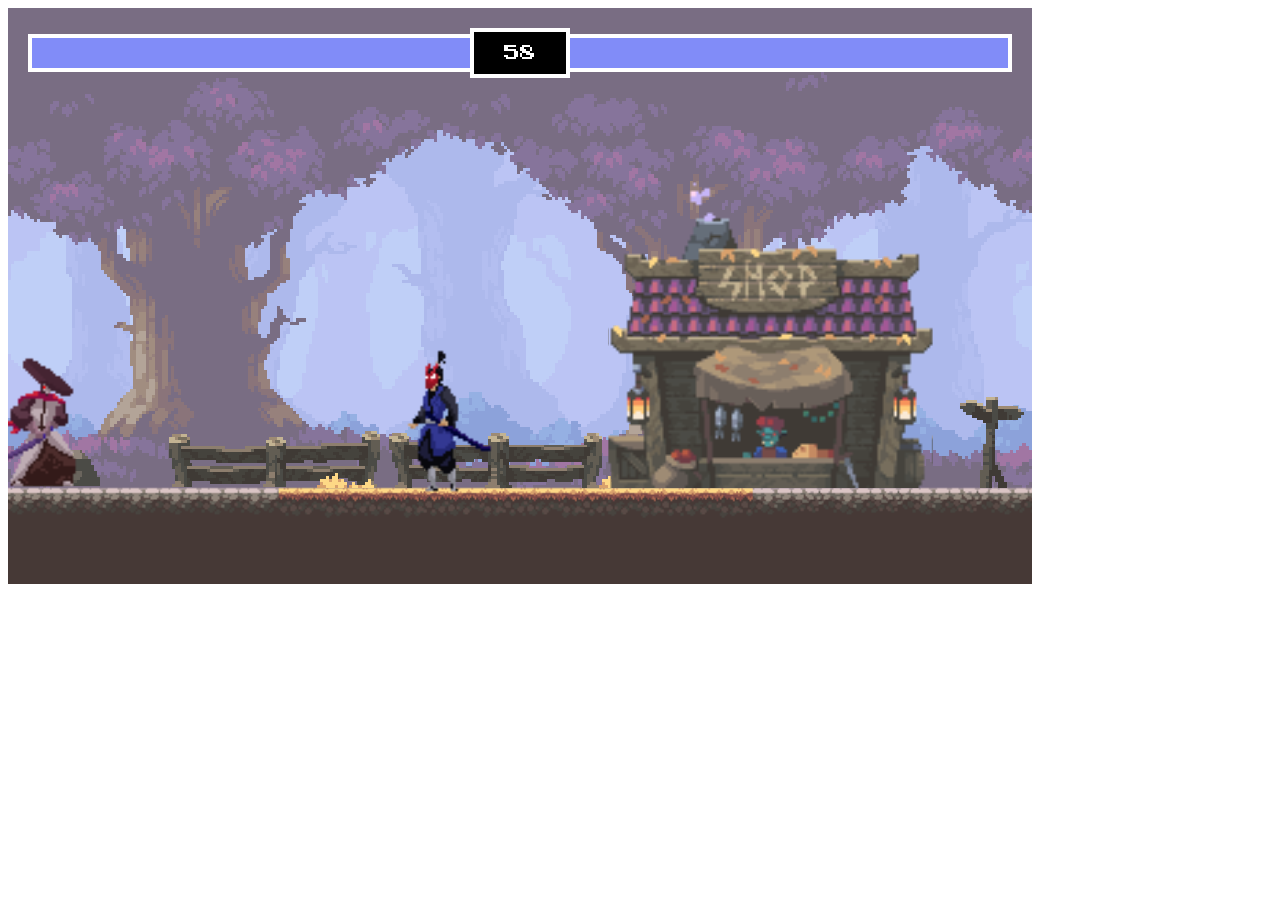
<file: index.html>
<head>
  <link rel="preconnect" href="https://fonts.googleapis.com" />
  <link rel="preconnect" href="https://fonts.gstatic.com" crossorigin />
  <link
    href="https://fonts.googleapis.com/css2?family=Press+Start+2P&display=swap"
    rel="stylesheet"
  />
  <style>
    * {
      box-sizing: border-box;
      font-family: 'Press Start 2P', cursive;
    }
  </style>
</head>
<body>
  <!-- red container div -->
  <div style="position: relative; display: inline-block">
    <!-- smaller red container div -->
    <div
      style="
        position: absolute;
        display: flex;
        width: 100%;
        align-items: center;
        padding: 20px;
      "
    >
      <!-- player health -->
      <div
        style="
          position: relative;
          width: 100%;
          display: flex;
          justify-content: flex-end;
          border-top: 4px solid white;
          border-left: 4px solid white;
          border-bottom: 4px solid white;
        "
      >
        <div style="background-color: red; height: 30px; width: 100%"></div>
        <div
          id="playerHealth"
          style="
            position: absolute;
            background: #818cf8;
            top: 0;
            right: 0;
            bottom: 0;
            width: 100%;
          "
        ></div>
      </div>

      <!-- timer -->
      <div
        id="timer"
        style="
          background-color: black;
          width: 100px;
          height: 50px;
          flex-shrink: 0;
          display: flex;
          align-items: center;
          justify-content: center;
          color: white;
          border: 4px solid white;
        "
      >
        10
      </div>
      <!-- enemy health -->
      <div
        style="
          position: relative;
          width: 100%;
          border-top: 4px solid white;
          border-bottom: 4px solid white;
          border-right: 4px solid white;
        "
      >
        <div style="background-color: red; height: 30px"></div>
        <div
          id="enemyHealth"
          style="
            position: absolute;
            background: #818cf8;
            top: 0;
            right: 0;
            bottom: 0;
            left: 0;
          "
        ></div>
      </div>
      <div></div>
    </div>
    <div
      id="displayText"
      style="
        position: absolute;
        color: white;
        align-items: center;
        justify-content: center;
        top: 0;
        right: 0;
        bottom: 0;
        left: 0;
        display: none;
      "
    >
      Tie
    </div>
    <canvas></canvas>
  </div>

  <script
    src="https://cdnjs.cloudflare.com/ajax/libs/gsap/3.9.1/gsap.min.js"
    integrity="sha512-H6cPm97FAsgIKmlBA4s774vqoN24V5gSQL4yBTDOY2su2DeXZVhQPxFK4P6GPdnZqM9fg1G3cMv5wD7e6cFLZQ=="
    crossorigin="anonymous"
    referrerpolicy="no-referrer"
  ></script>
  <script src="js/utils.js"></script>
  <script src="js/classes.js"></script>
  <script src="index.js"></script>
</body>
</file>
